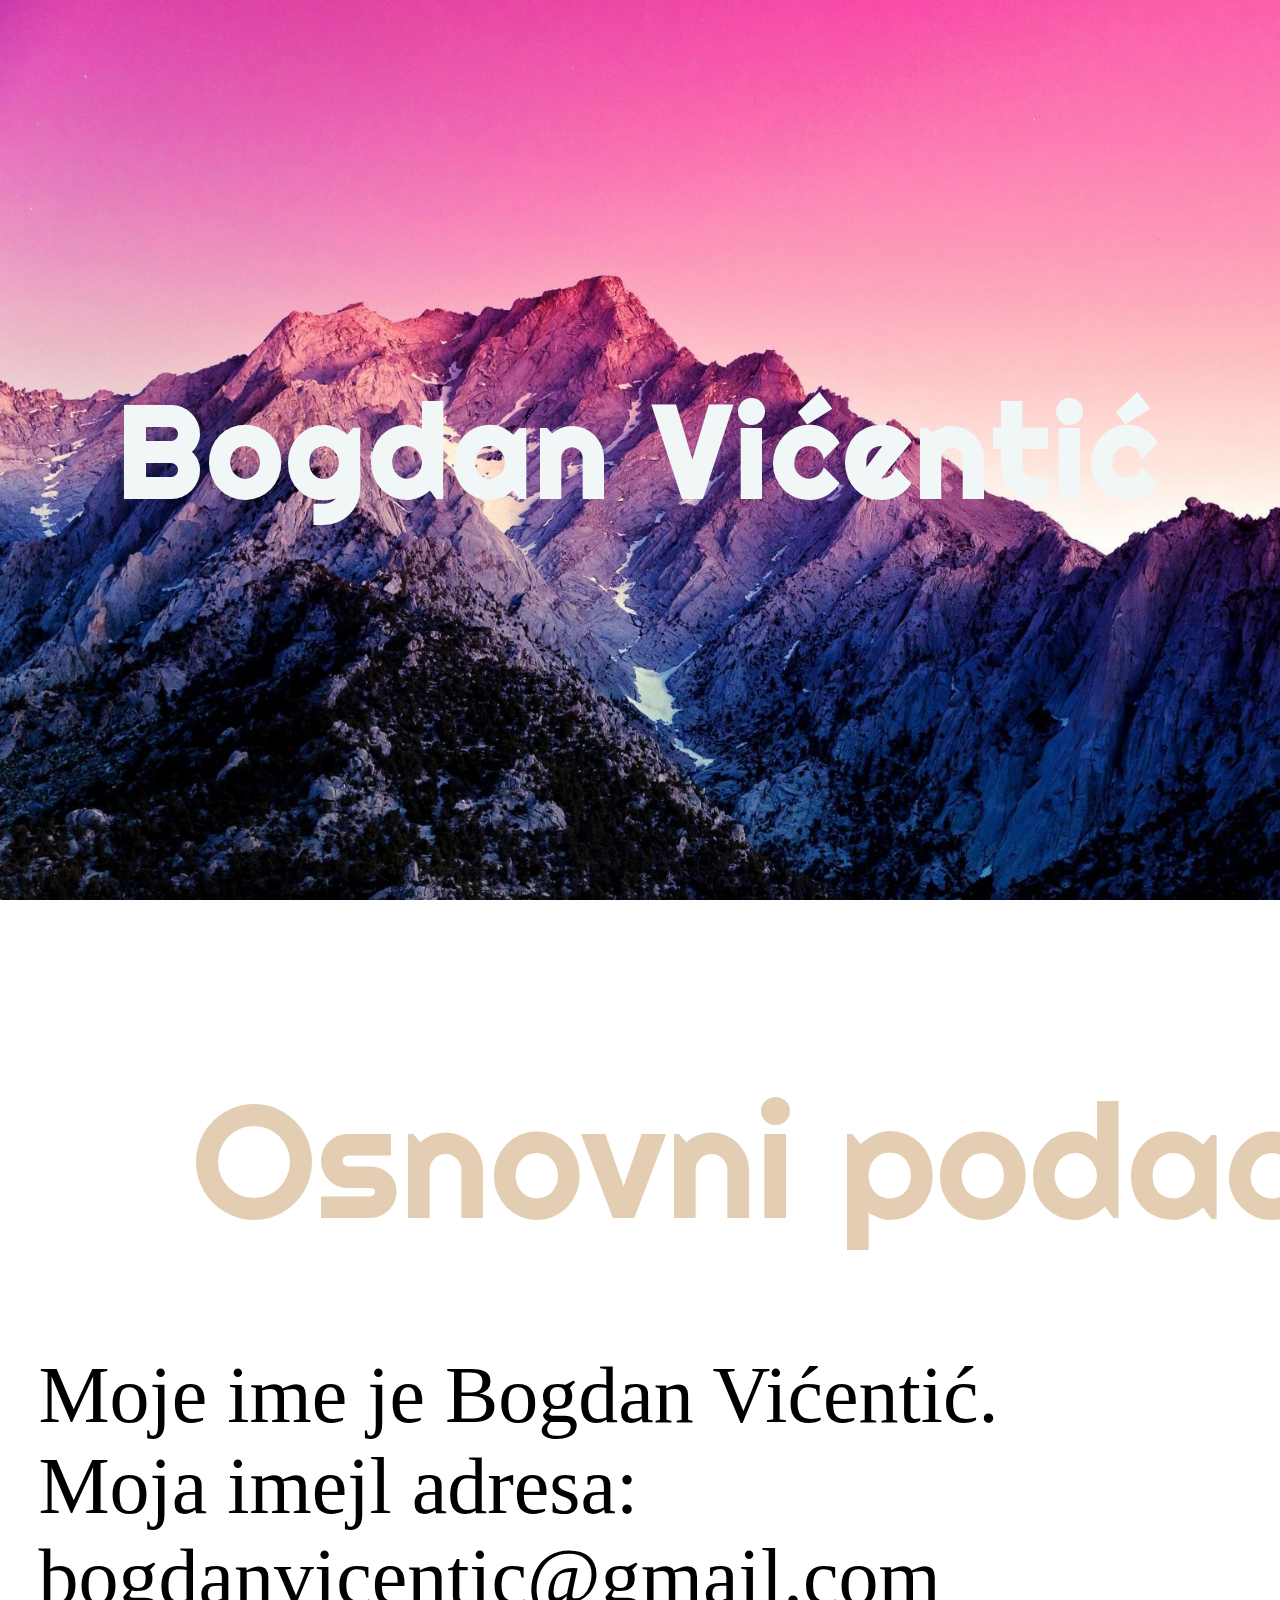
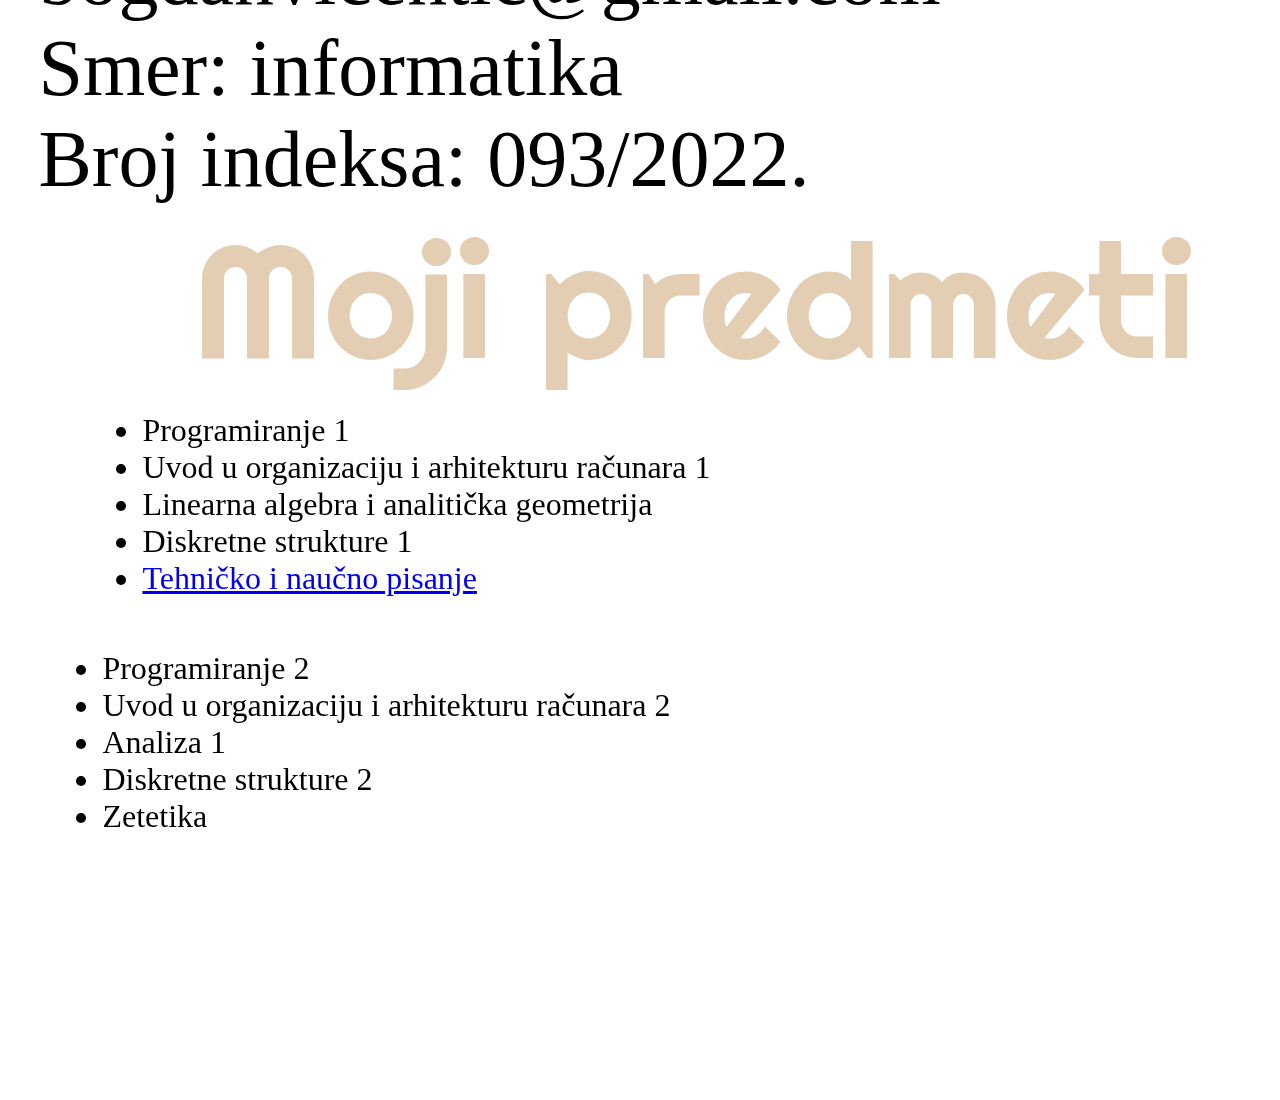
<file: index.html>
<!DOCTYPE html>
<html lang="en">
<head>
    <meta charset="UTF-8">
    <meta http-equiv="X-UA-Compatible" content="IE=edge">
    <meta name="viewport" content="width=device-width, initial-scale=1.0">
    <title>Majmuneee</title>
    <link rel="icon" type="image/x-icon" href="/fora.png">
    <link rel="stylesheet" href="css/main.css">
    <link rel="preconnect" href="https://fonts.googleapis.com"><link rel="preconnect" href="https://fonts.gstatic.com" crossorigin><link href="https://fonts.googleapis.com/css2?family=Righteous&display=swap" rel="stylesheet">
    <link rel="preconnect" href="https://fonts.googleapis.com"><link rel="preconnect" href="https://fonts.gstatic.com" crossorigin><link href="https://fonts.googleapis.com/css2?family=Righteous&display=swap" rel="stylesheet">
    <link rel="preconnect" href="https://fonts.googleapis.com"><link rel="preconnect" href="https://fonts.gstatic.com" crossorigin><link href="https://fonts.googleapis.com/css2?family=Righteous&display=swap" rel="stylesheet">
</head>
<body>
    

    <div class="line-container">
        <svg viewBox="0 0 335 1272" id="ker-svg" preserveAspectRatio="xMidYMax meet">
            <path  stroke="#D2AF83" stroke-width="4" fill="none" id="ker-path" d="M230.676 1254.8C227.176 1254.8 226.676 1250 227.676 1245.7C227.676 1246.3 225.076 1250.5 225.076 1250.5C224.176 1250.5 221.276 1250.5 221.276 1254.8V1245.7C220.276 1248.4 217.876 1254 215.976 1254.4C214.076 1254.9 213.576 1248.6 213.576 1249.6C213.576 1256.8 204.376 1255.9 204.376 1249.6C204.376 1246.2 208.676 1244.3 212.076 1246.2C214.776 1247.7 213.176 1252.3 212.076 1254.4C211.576 1255.4 200.976 1260.2 200.076 1260.7C195.776 1263.1 192.876 1263.6 192.876 1267C192.876 1268.9 199.576 1269.4 200.576 1268.9C201.376 1268.5 201.576 1264.3 201.576 1262.2C201.276 1258.8 201.276 1255.5 201.576 1252.1C196.776 1256.9 193.376 1256.9 191.476 1253.1C189.576 1249.2 193.876 1247.8 198.176 1246.8C202.476 1245.8 202.976 1252.6 200.076 1254C197.776 1255.2 190.776 1258.7 187.576 1260.3C182.776 1262.7 177.976 1260.3 181.776 1255.5C185.576 1250.7 185.576 1247.8 181.776 1247.8C177.976 1247.8 175.976 1248.8 172.676 1251.2C169.276 1253.6 165.476 1246.9 171.676 1247.8C177.876 1248.8 177.976 1260.3 168.776 1260.3C156.776 1260.3 171.676 1224.7 158.176 1225.7C98.2762 1230 158.176 1236.3 158.176 1251.2C158.176 1262.7 145.176 1264.6 145.176 1245.9C145.176 1205.5 122.576 1206.9 122.576 1170C122.576 1156.5 158.976 1140 154.776 1126.8C147.976 1106.5 120.676 1113.6 122.576 1088.8C124.476 1064 141.576 1048.8 150.276 1038.2C158.976 1027.6 166.076 1030.1 173.476 1026.3C180.876 1022.4 194.376 1002.8 196.376 1000.2C198.276 997.6 202.476 985.7 202.476 982.8C202.476 979.9 199.576 969.6 201.476 965.4C203.376 961.2 199.576 953.5 198.276 951.2C196.976 948.9 192.776 938 193.776 936.7C194.776 935.4 196.376 928.6 191.176 925.7C185.976 922.8 189.276 926 190.176 927C191.176 928 193.376 928.3 193.676 927C193.976 925.7 192.376 918.6 190.476 917.3C188.576 919.6 187.576 923.4 184.676 924.1C176.676 924.1 175.376 929.9 174.676 929.9C174.076 929.6 176.276 926 176.976 925.1C176.976 924.1 170.576 922.5 169.576 923.2C168.576 923.8 170.176 929.3 174.076 931.9C174.376 934.5 175.376 939 177.976 940.9C175.076 942.8 176.376 949.3 176.376 950.2C176.376 951.2 174.076 962.1 168.676 969.5C163.176 976.9 167.076 986.3 171.276 990.1C175.476 994 185.476 996.5 192.876 993.6C200.276 990.7 199.276 983 199.676 978.5C199.976 974 195.476 969.8 196.476 962.7C197.176 957.1 196.276 951.4 193.876 946.3C192.276 942.4 184.876 941.5 185.876 943.4C188.176 946.6 188.476 955.6 184.876 960.8C178.076 969.5 183.276 981.4 184.576 983.4C185.876 985.4 187.176 990.8 183.276 993.1C179.376 995.4 176.176 997 177.176 998.3C177.776 999.3 181.076 1001.2 180.676 1002.8C179.576 1003.4 174.276 1004.3 161.676 1002.8C145.876 1000.9 144.976 989.9 160.076 996.7C175.576 988.6 166.876 999 162.676 1001.9C159.376 1004.2 151.176 1006.3 147.576 1007.1C138.876 1008.4 120.876 1004.5 128.276 997.8C139.176 992.6 135.376 975.2 134.376 973.6C133.376 972 130.176 955.9 129.176 952.6C128.176 949.4 128.176 941.3 130.476 936.8C132.276 933.2 131.276 932.3 130.476 932.3C125.376 933.3 125.976 933.3 122.476 938.4C117.676 942.9 117.276 967.1 120.876 972.2C124.476 977.3 123.476 974.5 122.776 972.2C122.176 969.9 111.876 956.4 108.976 964.1C106.076 971.8 110.576 990.2 129.576 994.7C144.776 998.3 156.476 989.5 160.476 984.7C169.776 958.9 153.376 967.3 146.276 975.7C139.876 982.5 143.676 980.5 147.276 977.6C148.576 976.3 151.476 968.9 152.776 965.4C154.076 961.9 156.276 950.3 152.776 943.5C149.976 938.1 148.576 930.3 148.276 927.1C149.576 922.3 145.376 920.3 145.676 916.1C145.676 909.7 150.176 909.3 148.876 903.2C146.276 894.2 146.576 899.3 146.276 903.8C145.976 908.3 147.876 909 150.176 909C151.976 909 154.176 904.9 154.976 902.9C156.276 901.4 159.176 898.4 158.476 897.1C156.076 896.5 153.676 895.8 151.376 894.8C149.776 893.2 148.176 892.9 145.276 893.2C143.176 894.5 136.076 894.6 132.676 894.5C129.176 894.8 127.876 906.1 124.676 905.8C112.076 904.2 109.876 896.8 113.076 896.8C116.576 896.8 120.576 895 122.776 893.9C133.376 891.6 128.576 897.8 125.076 901.3C120.576 905.5 122.776 914.2 125.676 918.1C125.576 917.9 145.376 882.3 147.076 877.5C156.576 850 143.376 820.5 145.376 792.4C147.376 764 159.276 736.7 179.676 716.8C209.376 687.6 254.376 675 277.376 640.3C330.276 560.3 245.076 456 166.676 438C132.576 430.2 95.7762 433.3 63.6762 419.2C37.1762 407.6 15.9762 384.2 7.07625 356.7C1.57625 339.6 0.876246 320 9.77625 304.5C18.1762 289.9 33.9762 280.9 50.2762 276.9C87.6762 267.7 128.876 276.9 164.976 262.8C173.676 259.4 181.976 254.4 187.476 246.9C194.576 237.2 196.076 223.4 190.076 213C175.576 187.5 140.076 202.2 141.576 229.4C142.376 243 150.576 255.1 159.776 265.1C194.076 302.2 263.576 333.5 307.076 292.7C326.276 274.7 332.576 246.7 332.476 220.4C332.376 185.9 326.776 151.7 326.476 117.1C326.176 77.7 328.276 38.9 328.276 0"/>
    </svg>

    </div>
    <section class="one">
        <h1 class="scroll" data-rate=".4" data-direction="vertical">Bogdan Vićentić</h1> 
    </section>

    <section class="two">
        <p1 class="scroll" data-rate=".2" data-direction="vertical">Moje ime je Bogdan Vićentić. <br>
            Moja imejl adresa: bogdanvicentic@gmail.com <br>
            Smer: informatika <br>
            Broj indeksa: 093/2022.</p1>
        <p>Osnovni podaci</p>
    </section>
    

    <section class="four">   
        <p2>Moji predmeti</p2>
        <ul>
            <li> Programiranje 1 </li>
            <li> Uvod u organizaciju i arhitekturu računara 1 </li>
            <li> Linearna algebra i analitička geometrija </li>
            <li> Diskretne strukture 1 </li>
            <li> <a href="tnp.html"> Tehničko i naučno pisanje </a> </li>
        </ul>
        <ul2>
            <li> Programiranje 2 </li>
            <li> Uvod u organizaciju i arhitekturu računara 2 </li>
            <li> Analiza 1 </li>
            <li> Diskretne strukture 2 </li>
            <li> Zetetika </li>
        </ul2>
    </section>

    <script src="./script.js"></script>


</body>
</html> 
<!--

<svg width="335" height="1272" viewBox="0 0 335 1272" fill="none" xmlns="http://www.w3.org/2000/svg">
<path d="M230.676 1254.8C227.176 1254.8 226.676 1250 227.676 1245.7C227.676 1246.3 225.076 1250.5 225.076 1250.5C224.176 1250.5 221.276 1250.5 221.276 1254.8V1245.7C220.276 1248.4 217.876 1254 215.976 1254.4C214.076 1254.9 213.576 1248.6 213.576 1249.6C213.576 1256.8 204.376 1255.9 204.376 1249.6C204.376 1246.2 208.676 1244.3 212.076 1246.2C214.776 1247.7 213.176 1252.3 212.076 1254.4C211.576 1255.4 200.976 1260.2 200.076 1260.7C195.776 1263.1 192.876 1263.6 192.876 1267C192.876 1268.9 199.576 1269.4 200.576 1268.9C201.376 1268.5 201.576 1264.3 201.576 1262.2C201.276 1258.8 201.276 1255.5 201.576 1252.1C196.776 1256.9 193.376 1256.9 191.476 1253.1C189.576 1249.2 193.876 1247.8 198.176 1246.8C202.476 1245.8 202.976 1252.6 200.076 1254C197.776 1255.2 190.776 1258.7 187.576 1260.3C182.776 1262.7 177.976 1260.3 181.776 1255.5C185.576 1250.7 185.576 1247.8 181.776 1247.8C177.976 1247.8 175.976 1248.8 172.676 1251.2C169.276 1253.6 165.476 1246.9 171.676 1247.8C177.876 1248.8 177.976 1260.3 168.776 1260.3C156.776 1260.3 171.676 1224.7 158.176 1225.7C98.2762 1230 158.176 1236.3 158.176 1251.2C158.176 1262.7 145.176 1264.6 145.176 1245.9C145.176 1205.5 122.576 1206.9 122.576 1170C122.576 1156.5 158.976 1140 154.776 1126.8C147.976 1106.5 120.676 1113.6 122.576 1088.8C124.476 1064 141.576 1048.8 150.276 1038.2C158.976 1027.6 166.076 1030.1 173.476 1026.3C180.876 1022.4 194.376 1002.8 196.376 1000.2C198.276 997.6 202.476 985.7 202.476 982.8C202.476 979.9 199.576 969.6 201.476 965.4C203.376 961.2 199.576 953.5 198.276 951.2C196.976 948.9 192.776 938 193.776 936.7C194.776 935.4 196.376 928.6 191.176 925.7C185.976 922.8 189.276 926 190.176 927C191.176 928 193.376 928.3 193.676 927C193.976 925.7 192.376 918.6 190.476 917.3C188.576 919.6 187.576 923.4 184.676 924.1C176.676 924.1 175.376 929.9 174.676 929.9C174.076 929.6 176.276 926 176.976 925.1C176.976 924.1 170.576 922.5 169.576 923.2C168.576 923.8 170.176 929.3 174.076 931.9C174.376 934.5 175.376 939 177.976 940.9C175.076 942.8 176.376 949.3 176.376 950.2C176.376 951.2 174.076 962.1 168.676 969.5C163.176 976.9 167.076 986.3 171.276 990.1C175.476 994 185.476 996.5 192.876 993.6C200.276 990.7 199.276 983 199.676 978.5C199.976 974 195.476 969.8 196.476 962.7C197.176 957.1 196.276 951.4 193.876 946.3C192.276 942.4 184.876 941.5 185.876 943.4C188.176 946.6 188.476 955.6 184.876 960.8C178.076 969.5 183.276 981.4 184.576 983.4C185.876 985.4 187.176 990.8 183.276 993.1C179.376 995.4 176.176 997 177.176 998.3C177.776 999.3 181.076 1001.2 180.676 1002.8C179.576 1003.4 174.276 1004.3 161.676 1002.8C145.876 1000.9 144.976 989.9 160.076 996.7C175.576 988.6 166.876 999 162.676 1001.9C159.376 1004.2 151.176 1006.3 147.576 1007.1C138.876 1008.4 120.876 1004.5 128.276 997.8C139.176 992.6 135.376 975.2 134.376 973.6C133.376 972 130.176 955.9 129.176 952.6C128.176 949.4 128.176 941.3 130.476 936.8C132.276 933.2 131.276 932.3 130.476 932.3C125.376 933.3 125.976 933.3 122.476 938.4C117.676 942.9 117.276 967.1 120.876 972.2C124.476 977.3 123.476 974.5 122.776 972.2C122.176 969.9 111.876 956.4 108.976 964.1C106.076 971.8 110.576 990.2 129.576 994.7C144.776 998.3 156.476 989.5 160.476 984.7C169.776 958.9 153.376 967.3 146.276 975.7C139.876 982.5 143.676 980.5 147.276 977.6C148.576 976.3 151.476 968.9 152.776 965.4C154.076 961.9 156.276 950.3 152.776 943.5C149.976 938.1 148.576 930.3 148.276 927.1C149.576 922.3 145.376 920.3 145.676 916.1C145.676 909.7 150.176 909.3 148.876 903.2C146.276 894.2 146.576 899.3 146.276 903.8C145.976 908.3 147.876 909 150.176 909C151.976 909 154.176 904.9 154.976 902.9C156.276 901.4 159.176 898.4 158.476 897.1C156.076 896.5 153.676 895.8 151.376 894.8C149.776 893.2 148.176 892.9 145.276 893.2C143.176 894.5 136.076 894.6 132.676 894.5C129.176 894.8 127.876 906.1 124.676 905.8C112.076 904.2 109.876 896.8 113.076 896.8C116.576 896.8 120.576 895 122.776 893.9C133.376 891.6 128.576 897.8 125.076 901.3C120.576 905.5 122.776 914.2 125.676 918.1C125.576 917.9 145.376 882.3 147.076 877.5C156.576 850 143.376 820.5 145.376 792.4C147.376 764 159.276 736.7 179.676 716.8C209.376 687.6 254.376 675 277.376 640.3C330.276 560.3 245.076 456 166.676 438C132.576 430.2 95.7762 433.3 63.6762 419.2C37.1762 407.6 15.9762 384.2 7.07625 356.7C1.57625 339.6 0.876246 320 9.77625 304.5C18.1762 289.9 33.9762 280.9 50.2762 276.9C87.6762 267.7 128.876 276.9 164.976 262.8C173.676 259.4 181.976 254.4 187.476 246.9C194.576 237.2 196.076 223.4 190.076 213C175.576 187.5 140.076 202.2 141.576 229.4C142.376 243 150.576 255.1 159.776 265.1C194.076 302.2 263.576 333.5 307.076 292.7C326.276 274.7 332.576 246.7 332.476 220.4C332.376 185.9 326.776 151.7 326.476 117.1C326.176 77.7 328.276 38.9 328.276 0" stroke="#D2AF83" stroke-width="5"/>
</svg>

<p>  </p>
-->
</file>
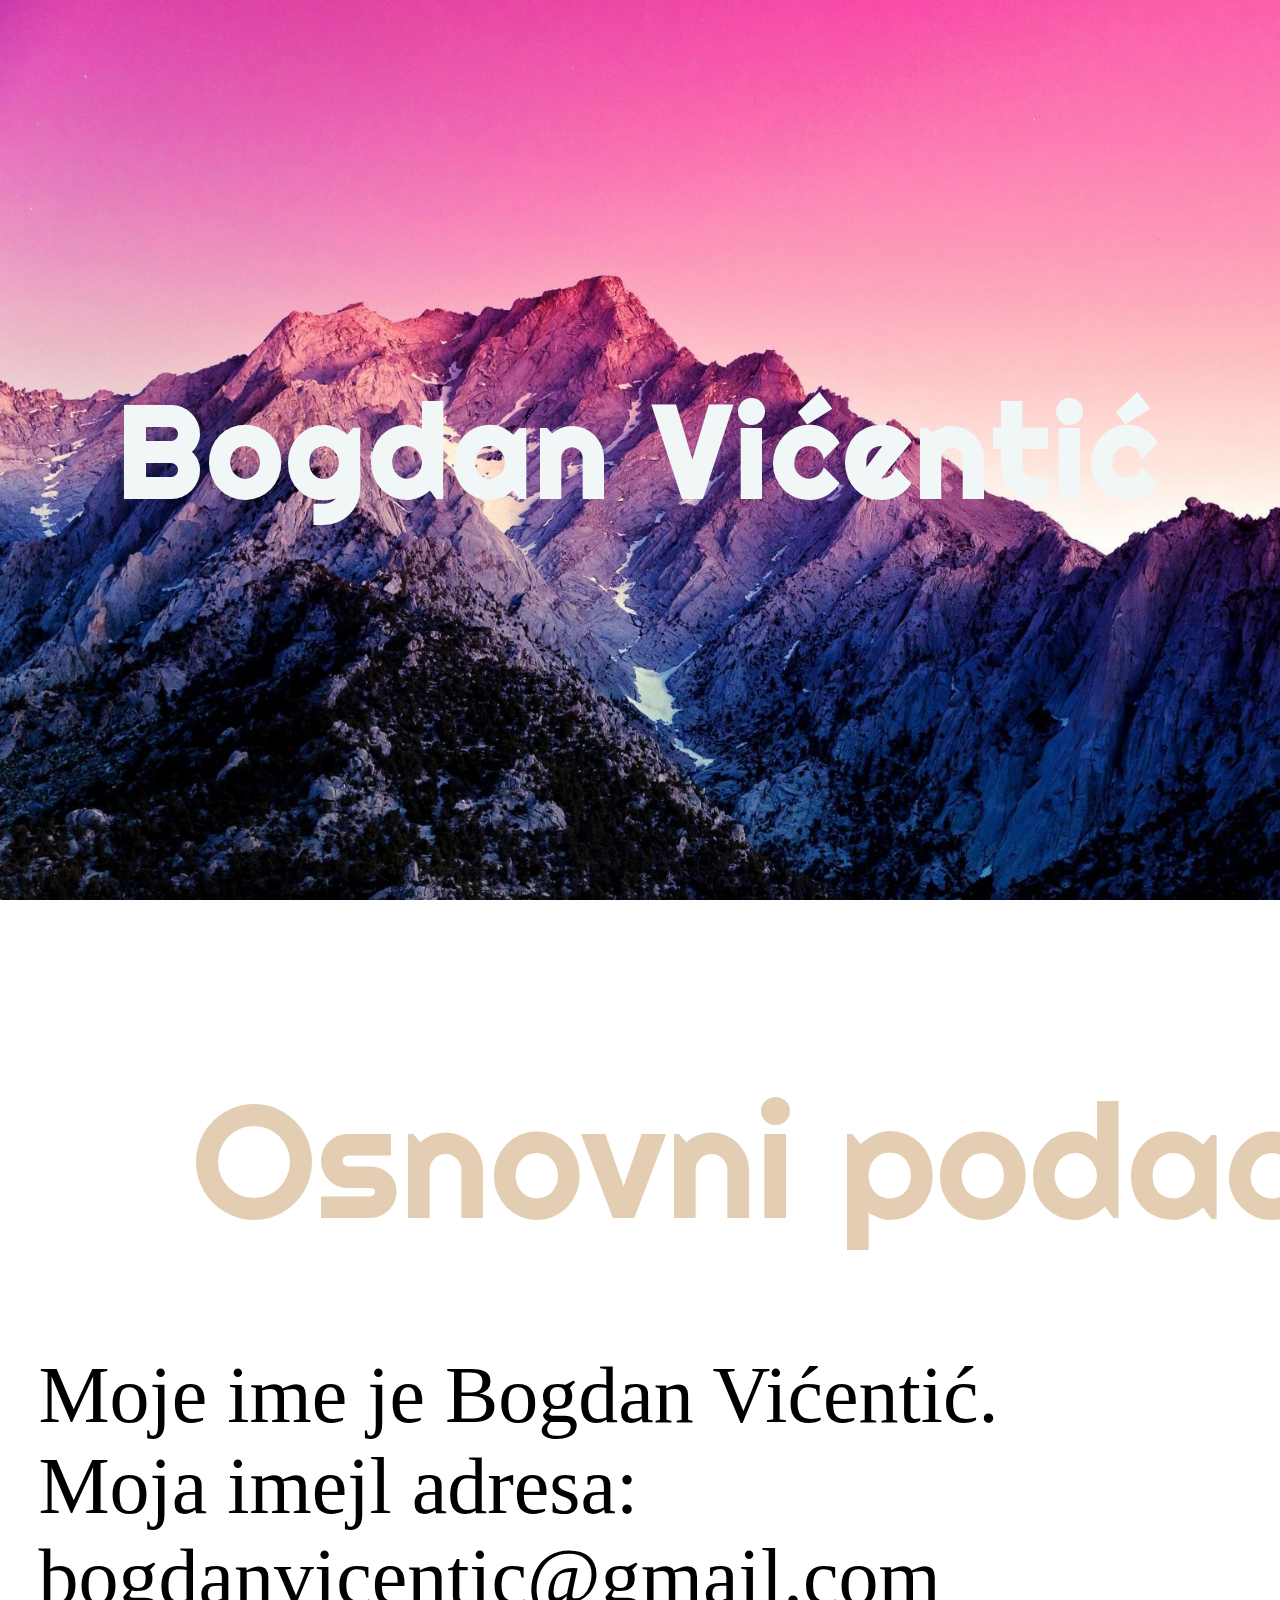
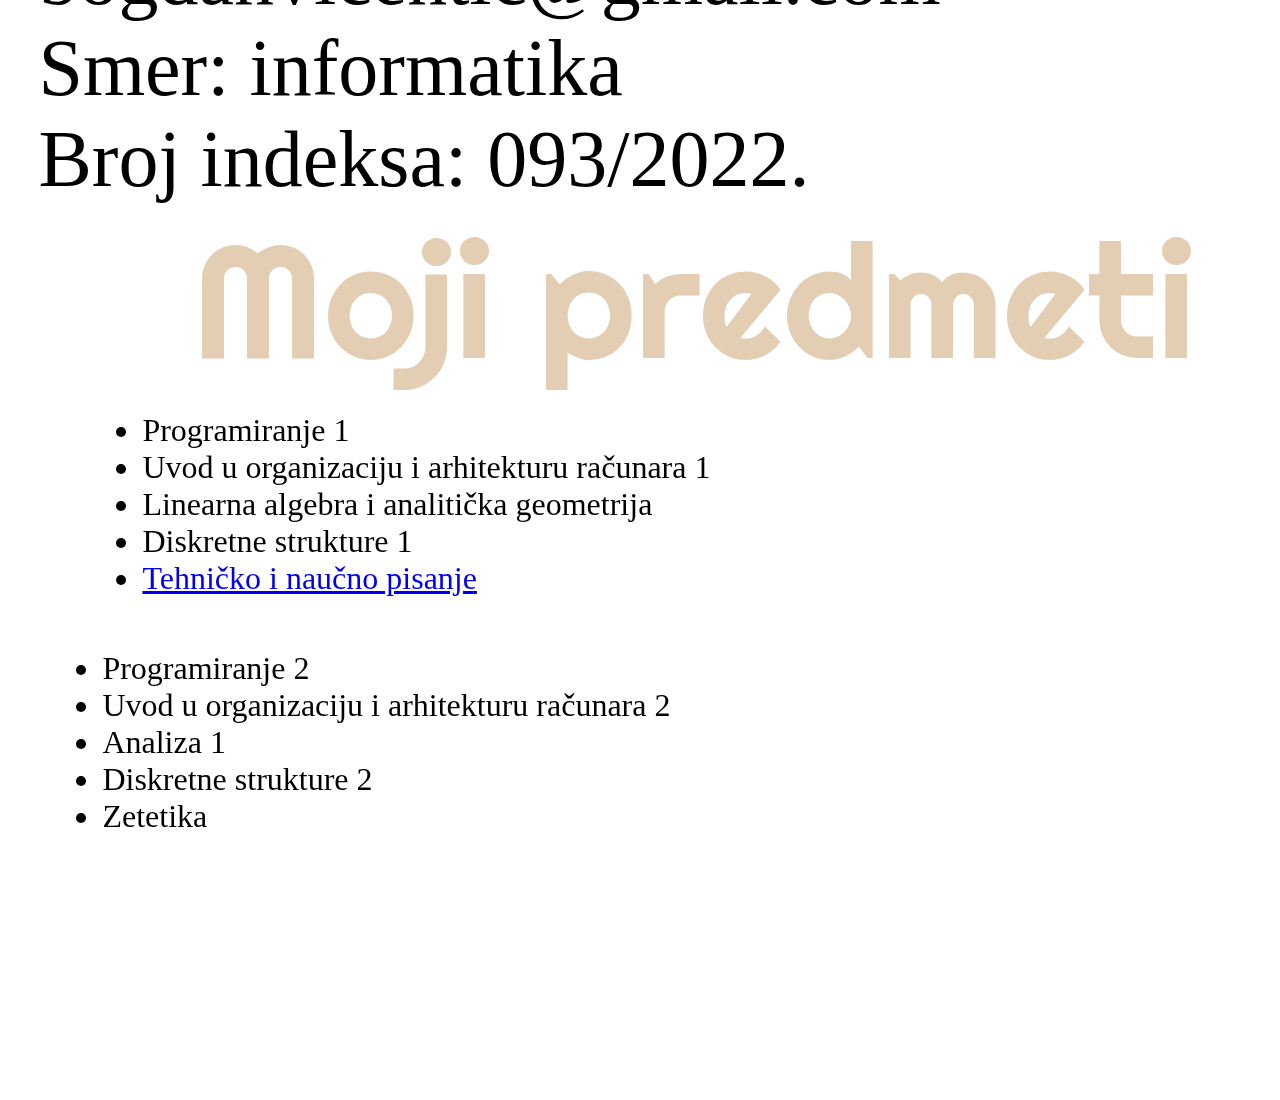
<file: biografija.html>
<!DOCTYPE html>
<html lang="en">
<head>
    <meta charset="UTF-8">
    <meta http-equiv="X-UA-Compatible" content="IE=edge">
    <meta name="viewport" content="width=device-width, initial-scale=1.0">
    <title>Biografija</title>
    <link rel="icon" type="image/x-icon" href="/fora.png">
    <link rel="stylesheet" href="css/main.css">
    <link rel="preconnect" href="https://fonts.googleapis.com"><link rel="preconnect" href="https://fonts.gstatic.com" crossorigin><link href="https://fonts.googleapis.com/css2?family=Righteous&display=swap" rel="stylesheet">
    <link rel="preconnect" href="https://fonts.googleapis.com"><link rel="preconnect" href="https://fonts.gstatic.com" crossorigin><link href="https://fonts.googleapis.com/css2?family=Righteous&display=swap" rel="stylesheet">
    <link rel="preconnect" href="https://fonts.googleapis.com"><link rel="preconnect" href="https://fonts.gstatic.com" crossorigin><link href="https://fonts.googleapis.com/css2?family=Righteous&display=swap" rel="stylesheet">
</head>
<body>
    

    <div class="line-container">
        <svg viewBox="0 0 335 1272" id="ker-svg" preserveAspectRatio="xMidYMax meet">
            <path  stroke="#D2AF83" stroke-width="4" fill="none" id="ker-path" d="M230.676 1254.8C227.176 1254.8 226.676 1250 227.676 1245.7C227.676 1246.3 225.076 1250.5 225.076 1250.5C224.176 1250.5 221.276 1250.5 221.276 1254.8V1245.7C220.276 1248.4 217.876 1254 215.976 1254.4C214.076 1254.9 213.576 1248.6 213.576 1249.6C213.576 1256.8 204.376 1255.9 204.376 1249.6C204.376 1246.2 208.676 1244.3 212.076 1246.2C214.776 1247.7 213.176 1252.3 212.076 1254.4C211.576 1255.4 200.976 1260.2 200.076 1260.7C195.776 1263.1 192.876 1263.6 192.876 1267C192.876 1268.9 199.576 1269.4 200.576 1268.9C201.376 1268.5 201.576 1264.3 201.576 1262.2C201.276 1258.8 201.276 1255.5 201.576 1252.1C196.776 1256.9 193.376 1256.9 191.476 1253.1C189.576 1249.2 193.876 1247.8 198.176 1246.8C202.476 1245.8 202.976 1252.6 200.076 1254C197.776 1255.2 190.776 1258.7 187.576 1260.3C182.776 1262.7 177.976 1260.3 181.776 1255.5C185.576 1250.7 185.576 1247.8 181.776 1247.8C177.976 1247.8 175.976 1248.8 172.676 1251.2C169.276 1253.6 165.476 1246.9 171.676 1247.8C177.876 1248.8 177.976 1260.3 168.776 1260.3C156.776 1260.3 171.676 1224.7 158.176 1225.7C98.2762 1230 158.176 1236.3 158.176 1251.2C158.176 1262.7 145.176 1264.6 145.176 1245.9C145.176 1205.5 122.576 1206.9 122.576 1170C122.576 1156.5 158.976 1140 154.776 1126.8C147.976 1106.5 120.676 1113.6 122.576 1088.8C124.476 1064 141.576 1048.8 150.276 1038.2C158.976 1027.6 166.076 1030.1 173.476 1026.3C180.876 1022.4 194.376 1002.8 196.376 1000.2C198.276 997.6 202.476 985.7 202.476 982.8C202.476 979.9 199.576 969.6 201.476 965.4C203.376 961.2 199.576 953.5 198.276 951.2C196.976 948.9 192.776 938 193.776 936.7C194.776 935.4 196.376 928.6 191.176 925.7C185.976 922.8 189.276 926 190.176 927C191.176 928 193.376 928.3 193.676 927C193.976 925.7 192.376 918.6 190.476 917.3C188.576 919.6 187.576 923.4 184.676 924.1C176.676 924.1 175.376 929.9 174.676 929.9C174.076 929.6 176.276 926 176.976 925.1C176.976 924.1 170.576 922.5 169.576 923.2C168.576 923.8 170.176 929.3 174.076 931.9C174.376 934.5 175.376 939 177.976 940.9C175.076 942.8 176.376 949.3 176.376 950.2C176.376 951.2 174.076 962.1 168.676 969.5C163.176 976.9 167.076 986.3 171.276 990.1C175.476 994 185.476 996.5 192.876 993.6C200.276 990.7 199.276 983 199.676 978.5C199.976 974 195.476 969.8 196.476 962.7C197.176 957.1 196.276 951.4 193.876 946.3C192.276 942.4 184.876 941.5 185.876 943.4C188.176 946.6 188.476 955.6 184.876 960.8C178.076 969.5 183.276 981.4 184.576 983.4C185.876 985.4 187.176 990.8 183.276 993.1C179.376 995.4 176.176 997 177.176 998.3C177.776 999.3 181.076 1001.2 180.676 1002.8C179.576 1003.4 174.276 1004.3 161.676 1002.8C145.876 1000.9 144.976 989.9 160.076 996.7C175.576 988.6 166.876 999 162.676 1001.9C159.376 1004.2 151.176 1006.3 147.576 1007.1C138.876 1008.4 120.876 1004.5 128.276 997.8C139.176 992.6 135.376 975.2 134.376 973.6C133.376 972 130.176 955.9 129.176 952.6C128.176 949.4 128.176 941.3 130.476 936.8C132.276 933.2 131.276 932.3 130.476 932.3C125.376 933.3 125.976 933.3 122.476 938.4C117.676 942.9 117.276 967.1 120.876 972.2C124.476 977.3 123.476 974.5 122.776 972.2C122.176 969.9 111.876 956.4 108.976 964.1C106.076 971.8 110.576 990.2 129.576 994.7C144.776 998.3 156.476 989.5 160.476 984.7C169.776 958.9 153.376 967.3 146.276 975.7C139.876 982.5 143.676 980.5 147.276 977.6C148.576 976.3 151.476 968.9 152.776 965.4C154.076 961.9 156.276 950.3 152.776 943.5C149.976 938.1 148.576 930.3 148.276 927.1C149.576 922.3 145.376 920.3 145.676 916.1C145.676 909.7 150.176 909.3 148.876 903.2C146.276 894.2 146.576 899.3 146.276 903.8C145.976 908.3 147.876 909 150.176 909C151.976 909 154.176 904.9 154.976 902.9C156.276 901.4 159.176 898.4 158.476 897.1C156.076 896.5 153.676 895.8 151.376 894.8C149.776 893.2 148.176 892.9 145.276 893.2C143.176 894.5 136.076 894.6 132.676 894.5C129.176 894.8 127.876 906.1 124.676 905.8C112.076 904.2 109.876 896.8 113.076 896.8C116.576 896.8 120.576 895 122.776 893.9C133.376 891.6 128.576 897.8 125.076 901.3C120.576 905.5 122.776 914.2 125.676 918.1C125.576 917.9 145.376 882.3 147.076 877.5C156.576 850 143.376 820.5 145.376 792.4C147.376 764 159.276 736.7 179.676 716.8C209.376 687.6 254.376 675 277.376 640.3C330.276 560.3 245.076 456 166.676 438C132.576 430.2 95.7762 433.3 63.6762 419.2C37.1762 407.6 15.9762 384.2 7.07625 356.7C1.57625 339.6 0.876246 320 9.77625 304.5C18.1762 289.9 33.9762 280.9 50.2762 276.9C87.6762 267.7 128.876 276.9 164.976 262.8C173.676 259.4 181.976 254.4 187.476 246.9C194.576 237.2 196.076 223.4 190.076 213C175.576 187.5 140.076 202.2 141.576 229.4C142.376 243 150.576 255.1 159.776 265.1C194.076 302.2 263.576 333.5 307.076 292.7C326.276 274.7 332.576 246.7 332.476 220.4C332.376 185.9 326.776 151.7 326.476 117.1C326.176 77.7 328.276 38.9 328.276 0"/>
    </svg>

    </div>
    <section class="one">
        <h1 class="scroll" data-rate=".4" data-direction="vertical">Bogdan Vićentić</h1> 
    </section>

    <section class="two">
        <p1 class="scroll" data-rate=".2" data-direction="vertical">Moje ime je Bogdan Vićentić. <br>
            Moja imejl adresa: bogdanvicentic@gmail.com <br>
            Smer: informatika <br>
            Broj indeksa: 093/2022.</p1>
        <p>Osnovni podaci</p>
    </section>
    

    <section class="four">   
        <p2>Moji predmeti</p2>
        <ul>
            <li> Programiranje 1 </li>
            <li> Uvod u organizaciju i arhitekturu računara 1 </li>
            <li> Linearna algebra i analitička geometrija </li>
            <li> Diskretne strukture 1 </li>
            <li> <a href="tnp.html"> Tehničko i naučno pisanje </a> </li>
        </ul>
        <ul2>
            <li> Programiranje 2 </li>
            <li> Uvod u organizaciju i arhitekturu računara 2 </li>
            <li> Analiza 1 </li>
            <li> Diskretne strukture 2 </li>
            <li> Zetetika </li>
        </ul2>
    </section>

    <script src="./script.js"></script>


</body>
</html> 
<!--

<svg width="335" height="1272" viewBox="0 0 335 1272" fill="none" xmlns="http://www.w3.org/2000/svg">
<path d="M230.676 1254.8C227.176 1254.8 226.676 1250 227.676 1245.7C227.676 1246.3 225.076 1250.5 225.076 1250.5C224.176 1250.5 221.276 1250.5 221.276 1254.8V1245.7C220.276 1248.4 217.876 1254 215.976 1254.4C214.076 1254.9 213.576 1248.6 213.576 1249.6C213.576 1256.8 204.376 1255.9 204.376 1249.6C204.376 1246.2 208.676 1244.3 212.076 1246.2C214.776 1247.7 213.176 1252.3 212.076 1254.4C211.576 1255.4 200.976 1260.2 200.076 1260.7C195.776 1263.1 192.876 1263.6 192.876 1267C192.876 1268.9 199.576 1269.4 200.576 1268.9C201.376 1268.5 201.576 1264.3 201.576 1262.2C201.276 1258.8 201.276 1255.5 201.576 1252.1C196.776 1256.9 193.376 1256.9 191.476 1253.1C189.576 1249.2 193.876 1247.8 198.176 1246.8C202.476 1245.8 202.976 1252.6 200.076 1254C197.776 1255.2 190.776 1258.7 187.576 1260.3C182.776 1262.7 177.976 1260.3 181.776 1255.5C185.576 1250.7 185.576 1247.8 181.776 1247.8C177.976 1247.8 175.976 1248.8 172.676 1251.2C169.276 1253.6 165.476 1246.9 171.676 1247.8C177.876 1248.8 177.976 1260.3 168.776 1260.3C156.776 1260.3 171.676 1224.7 158.176 1225.7C98.2762 1230 158.176 1236.3 158.176 1251.2C158.176 1262.7 145.176 1264.6 145.176 1245.9C145.176 1205.5 122.576 1206.9 122.576 1170C122.576 1156.5 158.976 1140 154.776 1126.8C147.976 1106.5 120.676 1113.6 122.576 1088.8C124.476 1064 141.576 1048.8 150.276 1038.2C158.976 1027.6 166.076 1030.1 173.476 1026.3C180.876 1022.4 194.376 1002.8 196.376 1000.2C198.276 997.6 202.476 985.7 202.476 982.8C202.476 979.9 199.576 969.6 201.476 965.4C203.376 961.2 199.576 953.5 198.276 951.2C196.976 948.9 192.776 938 193.776 936.7C194.776 935.4 196.376 928.6 191.176 925.7C185.976 922.8 189.276 926 190.176 927C191.176 928 193.376 928.3 193.676 927C193.976 925.7 192.376 918.6 190.476 917.3C188.576 919.6 187.576 923.4 184.676 924.1C176.676 924.1 175.376 929.9 174.676 929.9C174.076 929.6 176.276 926 176.976 925.1C176.976 924.1 170.576 922.5 169.576 923.2C168.576 923.8 170.176 929.3 174.076 931.9C174.376 934.5 175.376 939 177.976 940.9C175.076 942.8 176.376 949.3 176.376 950.2C176.376 951.2 174.076 962.1 168.676 969.5C163.176 976.9 167.076 986.3 171.276 990.1C175.476 994 185.476 996.5 192.876 993.6C200.276 990.7 199.276 983 199.676 978.5C199.976 974 195.476 969.8 196.476 962.7C197.176 957.1 196.276 951.4 193.876 946.3C192.276 942.4 184.876 941.5 185.876 943.4C188.176 946.6 188.476 955.6 184.876 960.8C178.076 969.5 183.276 981.4 184.576 983.4C185.876 985.4 187.176 990.8 183.276 993.1C179.376 995.4 176.176 997 177.176 998.3C177.776 999.3 181.076 1001.2 180.676 1002.8C179.576 1003.4 174.276 1004.3 161.676 1002.8C145.876 1000.9 144.976 989.9 160.076 996.7C175.576 988.6 166.876 999 162.676 1001.9C159.376 1004.2 151.176 1006.3 147.576 1007.1C138.876 1008.4 120.876 1004.5 128.276 997.8C139.176 992.6 135.376 975.2 134.376 973.6C133.376 972 130.176 955.9 129.176 952.6C128.176 949.4 128.176 941.3 130.476 936.8C132.276 933.2 131.276 932.3 130.476 932.3C125.376 933.3 125.976 933.3 122.476 938.4C117.676 942.9 117.276 967.1 120.876 972.2C124.476 977.3 123.476 974.5 122.776 972.2C122.176 969.9 111.876 956.4 108.976 964.1C106.076 971.8 110.576 990.2 129.576 994.7C144.776 998.3 156.476 989.5 160.476 984.7C169.776 958.9 153.376 967.3 146.276 975.7C139.876 982.5 143.676 980.5 147.276 977.6C148.576 976.3 151.476 968.9 152.776 965.4C154.076 961.9 156.276 950.3 152.776 943.5C149.976 938.1 148.576 930.3 148.276 927.1C149.576 922.3 145.376 920.3 145.676 916.1C145.676 909.7 150.176 909.3 148.876 903.2C146.276 894.2 146.576 899.3 146.276 903.8C145.976 908.3 147.876 909 150.176 909C151.976 909 154.176 904.9 154.976 902.9C156.276 901.4 159.176 898.4 158.476 897.1C156.076 896.5 153.676 895.8 151.376 894.8C149.776 893.2 148.176 892.9 145.276 893.2C143.176 894.5 136.076 894.6 132.676 894.5C129.176 894.8 127.876 906.1 124.676 905.8C112.076 904.2 109.876 896.8 113.076 896.8C116.576 896.8 120.576 895 122.776 893.9C133.376 891.6 128.576 897.8 125.076 901.3C120.576 905.5 122.776 914.2 125.676 918.1C125.576 917.9 145.376 882.3 147.076 877.5C156.576 850 143.376 820.5 145.376 792.4C147.376 764 159.276 736.7 179.676 716.8C209.376 687.6 254.376 675 277.376 640.3C330.276 560.3 245.076 456 166.676 438C132.576 430.2 95.7762 433.3 63.6762 419.2C37.1762 407.6 15.9762 384.2 7.07625 356.7C1.57625 339.6 0.876246 320 9.77625 304.5C18.1762 289.9 33.9762 280.9 50.2762 276.9C87.6762 267.7 128.876 276.9 164.976 262.8C173.676 259.4 181.976 254.4 187.476 246.9C194.576 237.2 196.076 223.4 190.076 213C175.576 187.5 140.076 202.2 141.576 229.4C142.376 243 150.576 255.1 159.776 265.1C194.076 302.2 263.576 333.5 307.076 292.7C326.276 274.7 332.576 246.7 332.476 220.4C332.376 185.9 326.776 151.7 326.476 117.1C326.176 77.7 328.276 38.9 328.276 0" stroke="#D2AF83" stroke-width="5"/>
</svg>

<p>  </p>
-->
</file>
<file: css/main.css>
body{
    height: 300vh;
    margin: 0; 
}

.line-container {
    position: fixed;
    top: 0;
    left: 0;
    width: 100%;
    height: 100%;
    text-align: center;
    overflow: hidden;
}

svg{
    display: inline-block;
    height: 100%;
}

section{

    height: 100vh;
    display: grid;
    place-content: center;
    font-family: 'Righteous', cursive;
    font-size: 4em;

}
.one {
    background: url('../one.jpg');
    background-size: cover;
    color: rgb(241, 247, 247);
    align-content: center;
    letter-spacing: +5px; 
}
.two {
    font-size: 6rem;
    position: relative;
    overflow: visible;
    
}

.three {
    background: url('../jna.jpg');
    background-size: cover;

}

.four {
    font-size: 6rem;
    position: relative;
    overflow: visible;
    
}

p {

    position: absolute;
    z-index: -1;
    color: rgba(210, 175, 131, 0.61);
    top: 0%;
    left: 15%;
    white-space: nowrap;
    font-size: 10rem;
    font-family: 'Righteous', Georgia, 'Times New Roman', Times, serif;
}

p1 {position: absolute;
    top: 50%;
    left: 3%;
    align-content: flex-end ;
    font-family: 'Poppins', cursive;
    font-size: 5rem;
}

ul{position: absolute;
    top: 20%;
    left: 8%;
    align-content: flex-end ;
    font-family: 'Poppins', cursive;
    font-size: 2rem;
}
p2 {

    position: absolute;
    z-index: -1;
    color: rgba(210, 175, 131, 0.61);
    top: 0%;
    left: 15%;
    white-space: nowrap;
    font-size: 10rem;
    font-family: 'Righteous', Georgia, 'Times New Roman', Times, serif;
}
ul2{position: absolute;
    top: 50%;
    left: 8%;
    align-content: flex-end ;
    font-family: 'Poppins', cursive;
    font-size: 2rem;
}
</file>
